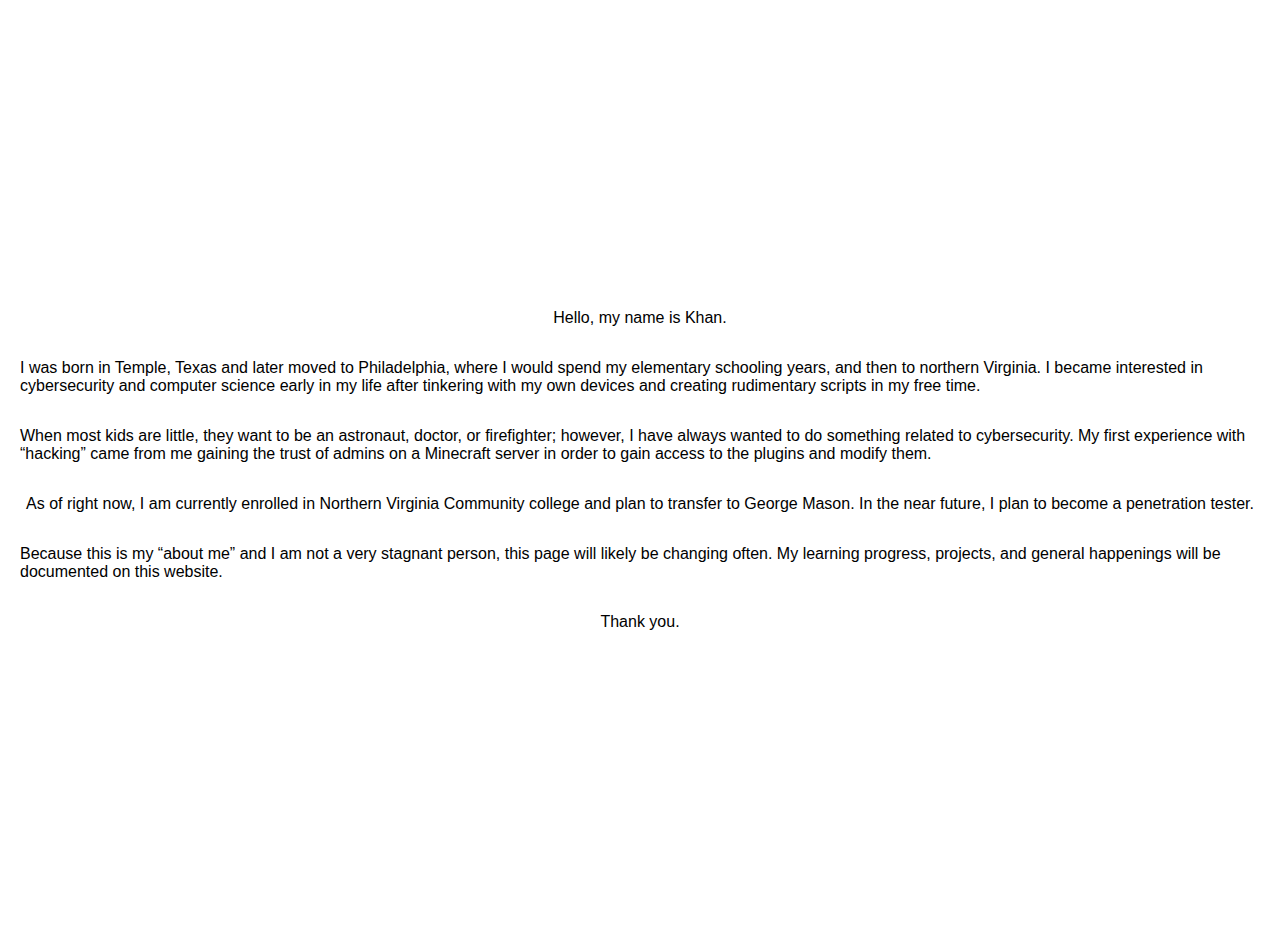
<file: aboutme.html>
<!DOCTYPE html>
<html lang="en">
<head>
    <meta charset="UTF-8">
    <meta name="viewport" content="width=device-width, initial-scale=1.0">
    <title>About Me - Khan</title>
    <link rel="stylesheet" href="styles.css">
</head>
<body>
    <div id="content-section" class="centered-content">
        <p>Hello, my name is Khan.</p>
        <p>I was born in Temple, Texas and later moved to Philadelphia, where I would spend my elementary schooling years, and then to northern Virginia. I became interested in cybersecurity and computer science early in my life after tinkering with my own devices and creating rudimentary scripts in my free time.</p>
        <p>When most kids are little, they want to be an astronaut, doctor, or firefighter; however, I have always wanted to do something related to cybersecurity. My first experience with “hacking” came from me gaining the trust of admins on a Minecraft server in order to gain access to the plugins and modify them.</p>
        <p>As of right now, I am currently enrolled in Northern Virginia Community college and plan to transfer to George Mason. In the near future, I plan to become a penetration tester.</p>
        <p>Because this is my “about me” and I am not a very stagnant person, this page will likely be changing often. My learning progress, projects, and general happenings will be documented on this website.</p>
        <p>Thank you.</p>
    </div>
</body>
</html>
</file>
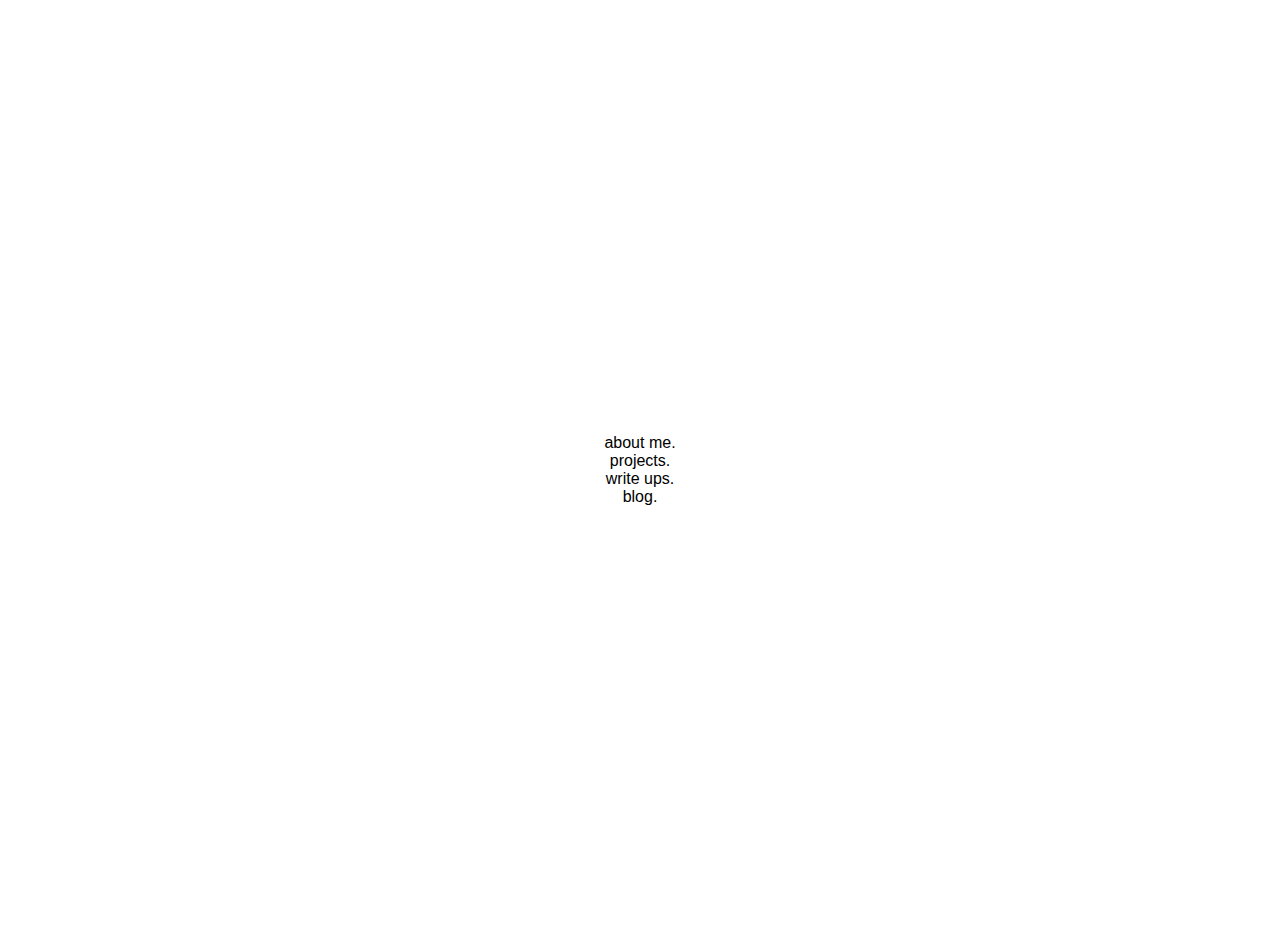
<file: content.html>
<!DOCTYPE html>
<html lang="en">
<head>
    <meta charset="UTF-8">
    <meta name="viewport" content="width=device-width, initial-scale=1.0">
    <title>content</title>
    <link rel="stylesheet" href="styles.css">
</head>
<body>
    <div id="content-section" class="centered-content">
        <div class="content-item"><a href="aboutme.html">about me.</a></div>
        <div class="content-item"><a href="projects.html">projects.</a></div>
        <div class="content-item"><a href="writeups.html">write ups.</a></div>
        <div class="content-item"><a href="blogmain.html">blog.</a></div>
    </div>
</body>
</html>
</file>
<file: styles.css>
body, html {
    margin: 0;
    padding: 0;
    font-family: Arial, Helvetica, sans-serif;
    font-size: 16px;
}

.content-item a {
    text-decoration: none;
    color: black;
    transition: font-weight 0.3s ease;
}

.content-item a:hover {
    font-weight: bold;
}

.centered-content, #content-section {
    display: flex;
    flex-direction: column;
    justify-content: center;
    align-items: center;
    height: 100vh;
    padding: 20px;
}

#content-section {
    display: flex;
    justify-content: center;
    align-items: center;
    height: 100vh;
}

.section-content {
    position: absolute;
    top: 50%;
    left: 50%;
    transform: translate(-50%, -50%);
    font-size: 16px;
}
</file>
